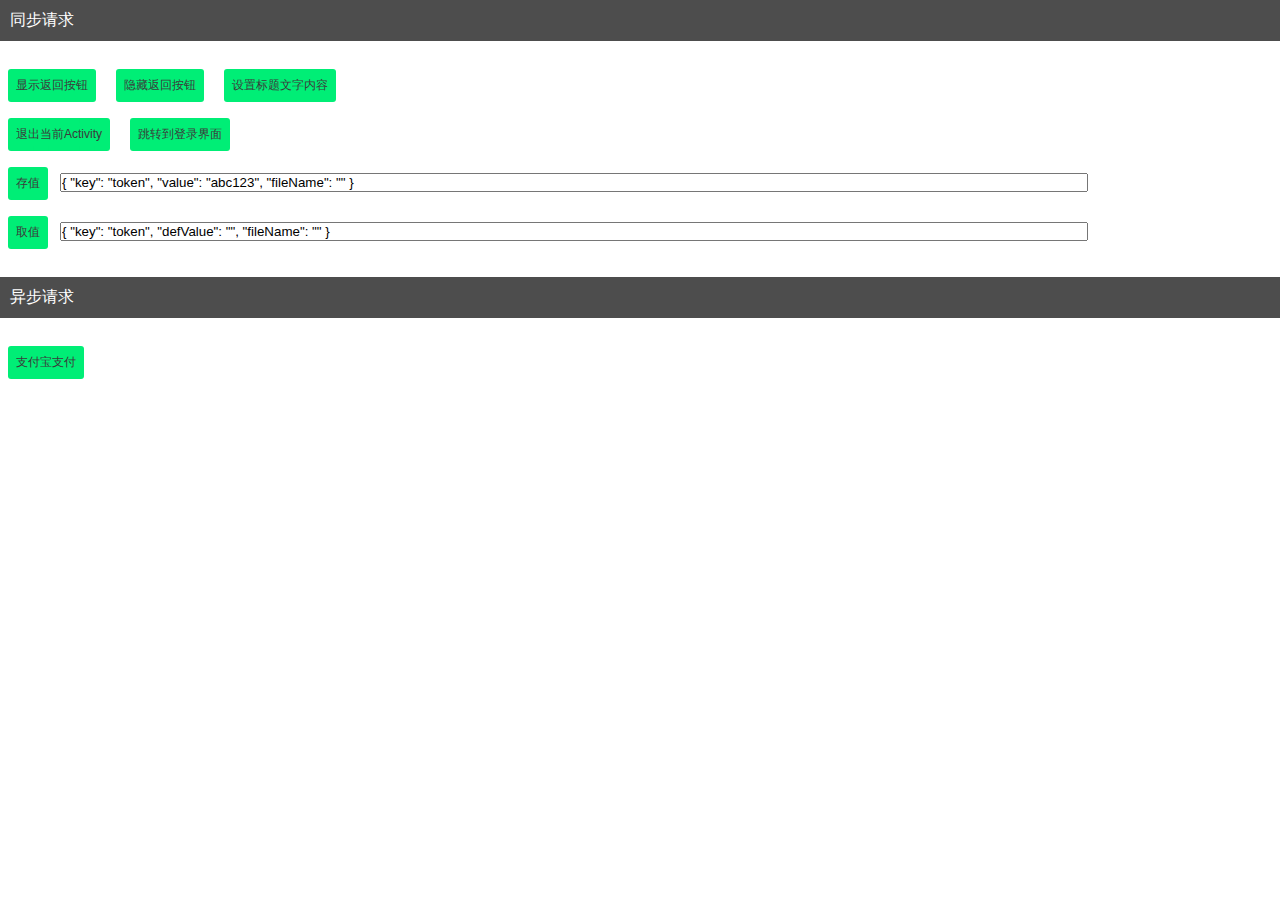
<file: app/src/main/assets/index.html>
<!DOCTYPE html>
<html lang="en">

<head>
    <meta charset="UTF-8" />
    <meta name="viewport" content="initial-scale=1.0, user-scalable=no">
    <meta name="viewport" content="width=device-width, initial-scale=1.0, minimum-scale=1.0, maximum-scale=1.0,user-scalable=no"
        id="viewport" />
    <meta name="apple-mobile-web-app-capable" content="yes">
    <meta name="apple-mobile-web-app-status-bar-style" content="black">
    <meta name="format-detection" content="telephone=no">
    <title>WebApp</title>
    <link rel="stylesheet" href="css/common.css" />
</head>

<body>
    <div>

        <div class="title-item" style="margin-bottom:20px;">
            同步请求
        </div>

        <div>
            <button id="showBack" class="btn">显示返回按钮</button>
            <button id="hideBack" class="btn">隐藏返回按钮</button>
            <button id="setTitle" class="btn">设置标题文字内容</button>
        </div>

        <div>
            <button id="finish" class="btn">退出当前Activity</button>
            <button id="toLoginActivity" class="btn">跳转到登录界面</button>
        </div>

        <div>
            <button id="setValue" class="btn">存值</button>
            <input type="text" id="setId" style="width:80%" />
        </div>

        <div>
            <button id="getValue" class="btn">取值</button>
            <input type="text" id="getId" style="width:80%" />
        </div>

        <div class="title-item" style="margin:20px 0;">
            异步请求
        </div>

        <div>
            <button id="alipay" class="btn">支付宝支付</button>
        </div>

    </div>
    <script src="js/jquery.min.js"></script>
    <script src="js/android.js"></script>
    <script type="text/javascript" charset="utf-8">
        $(function () {
            $('#showBack').on('click', function () {
                App.isShowBack(true);
            });

            $('#hideBack').on('click', function () {
                App.isShowBack(false);
            });

            $('#setTitle').on('click', function () {
                App.setTitle('Android 开发');
            });

            $('#finish').on('click', function () {
                App.finish();
            });

            $('#toLoginActivity').on('click', function () {
                var args = {
                    "loginTip": "您好，请重新登录！"
                }
                App.jumpToNativePage('LoginActivity', args);
            });

            var setDefaultStr = '{ "key": "token", "value": "abc123", "fileName": "" }';
            var getDefaultStr = '{ "key": "token", "defValue": "", "fileName": "" }';
            $('#setId').val(setDefaultStr);
            $('#getId').val(getDefaultStr);

            $('#setValue').on('click', function () {
                var data = $('#setId').val();
                var json = JSON.parse(data);
                var result = '';
                if (json.fileName == undefined || json.fileName == '') {
                    result = Preference.set(json.key, json.value);
                } else {
                    result = Preference.set(json.key, json.value, json.fileName);
                }
                alert("存值结果：" + result);
            });

            $('#getValue').on('click', function () {
                var data = $('#getId').val();
                var result = '';
                var json = JSON.parse(data);
                if (json.fileName == undefined || json.fileName == '') {
                    result = Preference.get(json.key, json.value);
                } else {
                    result = Preference.get(json.key, json.value, json.fileName);
                }
                alert("取值结果：" + result);
            });
        });
    </script>
</body>

</html>
</file>
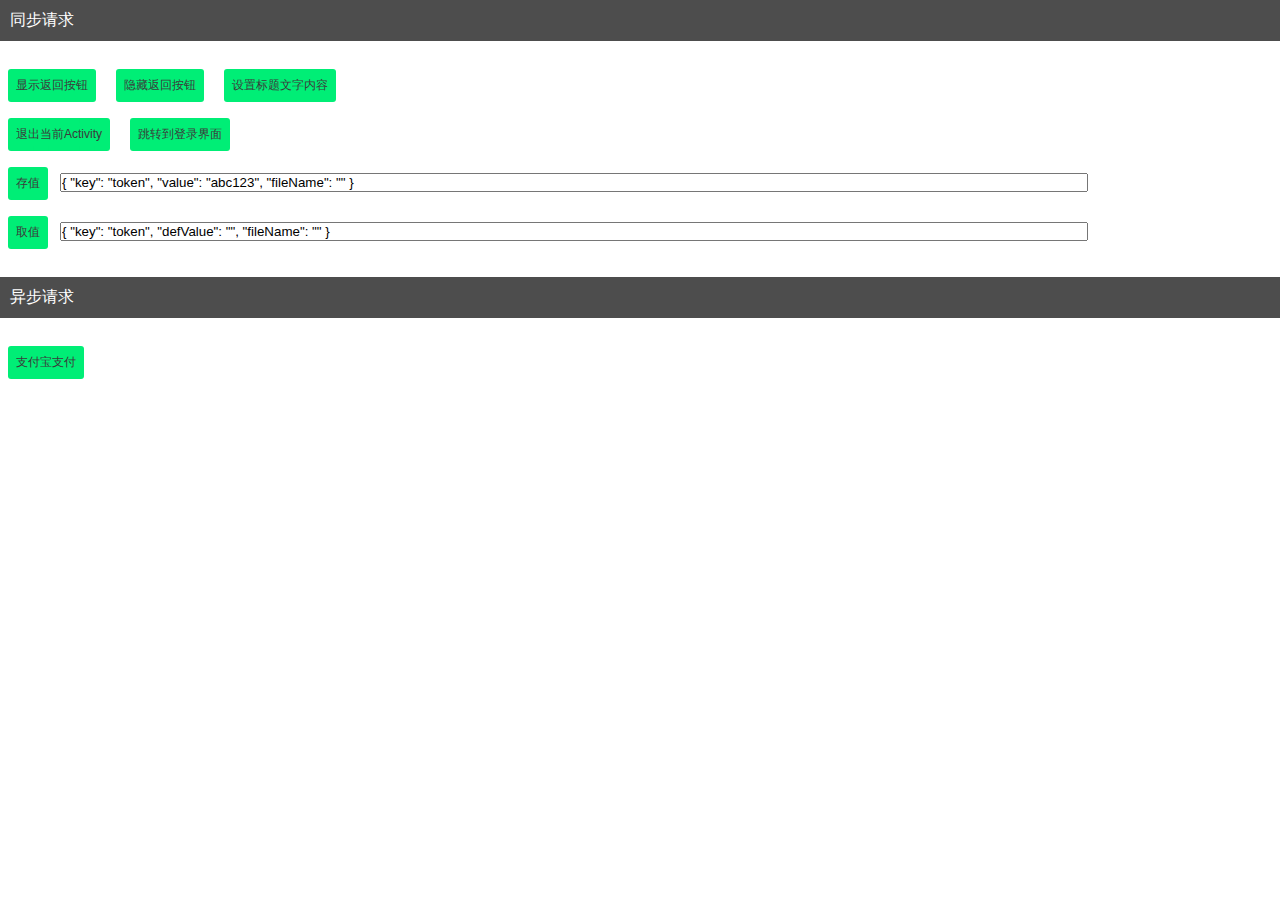
<file: webview/src/main/assets/index.html>
<!DOCTYPE html>
<html lang="en">

<head>
    <meta charset="UTF-8" />
    <meta name="viewport" content="initial-scale=1.0, user-scalable=no">
    <meta name="viewport" content="width=device-width, initial-scale=1.0, minimum-scale=1.0, maximum-scale=1.0,user-scalable=no"
        id="viewport" />
    <meta name="apple-mobile-web-app-capable" content="yes">
    <meta name="apple-mobile-web-app-status-bar-style" content="black">
    <meta name="format-detection" content="telephone=no">
    <title>WebApp</title>
    <link rel="stylesheet" href="css/common.css" />
</head>

<body>
    <div>

        <div class="title-item" style="margin-bottom:20px;">
            同步请求
        </div>

        <div>
            <button id="showBack" class="btn">显示返回按钮</button>
            <button id="hideBack" class="btn">隐藏返回按钮</button>
            <button id="setTitle" class="btn">设置标题文字内容</button>
        </div>

        <div>
            <button id="finish" class="btn">退出当前Activity</button>
            <button id="toLoginActivity" class="btn">跳转到登录界面</button>
        </div>

        <div>
            <button id="setValue" class="btn">存值</button>
            <input type="text" id="setId" style="width:80%" />
        </div>

        <div>
            <button id="getValue" class="btn">取值</button>
            <input type="text" id="getId" style="width:80%" />
        </div>

        <div class="title-item" style="margin:20px 0;">
            异步请求
        </div>

        <div>
            <button id="alipay" class="btn">支付宝支付</button>
        </div>

    </div>
    <script src="js/jquery.min.js"></script>
    <script src="js/android.js"></script>
    <script type="text/javascript" charset="utf-8">
        $(function () {
            $('#showBack').on('click', function () {
                App.isShowBack(true);
            });

            $('#hideBack').on('click', function () {
                App.isShowBack(false);
            });

            $('#setTitle').on('click', function () {
                App.setTitle('Android 开发');
            });

            $('#finish').on('click', function () {
                App.finish();
            });

            $('#toLoginActivity').on('click', function () {
                var args = {
                    "loginTip": "您好，请重新登录！"
                }
                App.jumpToNativePage('LoginActivity', args);
            });

            var setDefaultStr = '{ "key": "token", "value": "abc123", "fileName": "" }';
            var getDefaultStr = '{ "key": "token", "defValue": "", "fileName": "" }';
            $('#setId').val(setDefaultStr);
            $('#getId').val(getDefaultStr);

            $('#setValue').on('click', function () {
                var data = $('#setId').val();
                var json = JSON.parse(data);
                var result = '';
                if (json.fileName == undefined || json.fileName == '') {
                    result = Preference.set(json.key, json.value);
                } else {
                    result = Preference.set(json.key, json.value, json.fileName);
                }
                alert("存值结果：" + result);
            });

            $('#getValue').on('click', function () {
                var data = $('#getId').val();
                var result = '';
                var json = JSON.parse(data);
                if (json.fileName == undefined || json.fileName == '') {
                    result = Preference.get(json.key, json.value);
                } else {
                    result = Preference.get(json.key, json.value, json.fileName);
                }
                alert("取值结果：" + result);
            });


            $('#alipay').on('click', function () {
                var orderString = {
                    productName: '产品名称',
                    productOrder: '产品订单',
                    money: '100',
                    payType: '支付类型'
                }
                Pay.alipay(JSON.stringify(orderString), function (result) {
                    // var alipay_result =  JSON.stringify(data);
                    alert('支付结果：' + JSON.stringify(result));
                });
            });
        });
    </script>
</body>

</html>
</file>
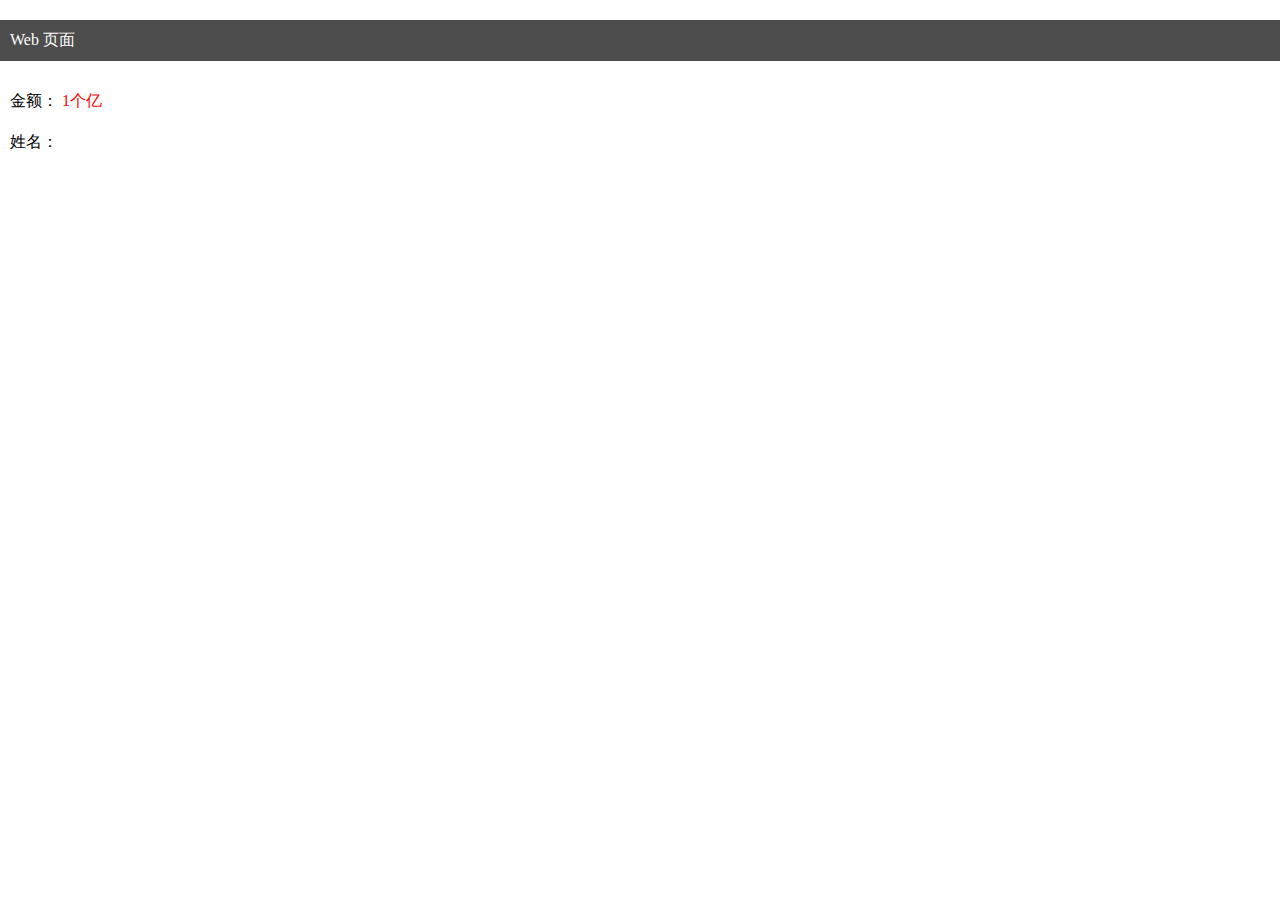
<file: webview/src/main/assets/android_call_js.html>
<!DOCTYPE html>
<html lang="en">

<head>
    <meta charset="UTF-8" />
    <meta name="viewport" content="initial-scale=1.0, user-scalable=no">
    <meta name="viewport" content="width=device-width, initial-scale=1.0, minimum-scale=1.0, maximum-scale=1.0,user-scalable=no"
        id="viewport" />
    <meta name="apple-mobile-web-app-capable" content="yes">
    <meta name="apple-mobile-web-app-status-bar-style" content="black">
    <meta name="format-detection" content="telephone=no">
    <title>WebApp</title>
    <link rel="stylesheet" href="css/common.css" />
</head>

<body>
    <div>
        <div class="title-item" style="margin:20px 0;">
            Web 页面
        </div>

        <div style="padding:10px;">
            金额：
            <span id="money" style="color:red;">1个亿</span>
        </div>

        <div style="padding:10px;">
            姓名：
            <span id="name" style="color:red;"></span>
        </div>

    </div>
    <script src="js/jquery.min.js"></script>
    <script src="js/android.js"></script>
    <script type="text/javascript" charset="utf-8">
        function getMoney() {
            return $('#money').text();
        }

        function setName(name) {
            alert(name);
            $('#name').text(name);
        }
    </script>
</body>

</html>
</file>
<file: app/src/main/assets/css/common.css>
* {
    margin: 0;
    padding: 0;
}

.title-item {
    padding: 10px;
    background: #4D4D4D;
    color: #ffffff;
}

button {
    outline: none;
    /* 点击安按钮的时候就不会有蓝色边框了*/
}

.btn {
    margin: 8px;
    padding: 3px;
    color: #3B3B3B;
    background: #00EE76;
    border: dashed 5px #00EE76;
    font-size: 12px;
    -moz-border-radius: 3px;
    -webkit-border-radius: 3px;
    border-radius: 3px;
}
</file>
<file: webview/src/main/assets/css/common.css>
* {
    margin: 0;
    padding: 0;
}

.title-item {
    padding: 10px;
    background: #4D4D4D;
    color: #ffffff;
}

button {
    outline: none;
    /* 点击安按钮的时候就不会有蓝色边框了*/
}

.btn {
    margin: 8px;
    padding: 3px;
    color: #3B3B3B;
    background: #00EE76;
    border: dashed 5px #00EE76;
    font-size: 12px;
    -moz-border-radius: 3px;
    -webkit-border-radius: 3px;
    border-radius: 3px;
}
</file>
